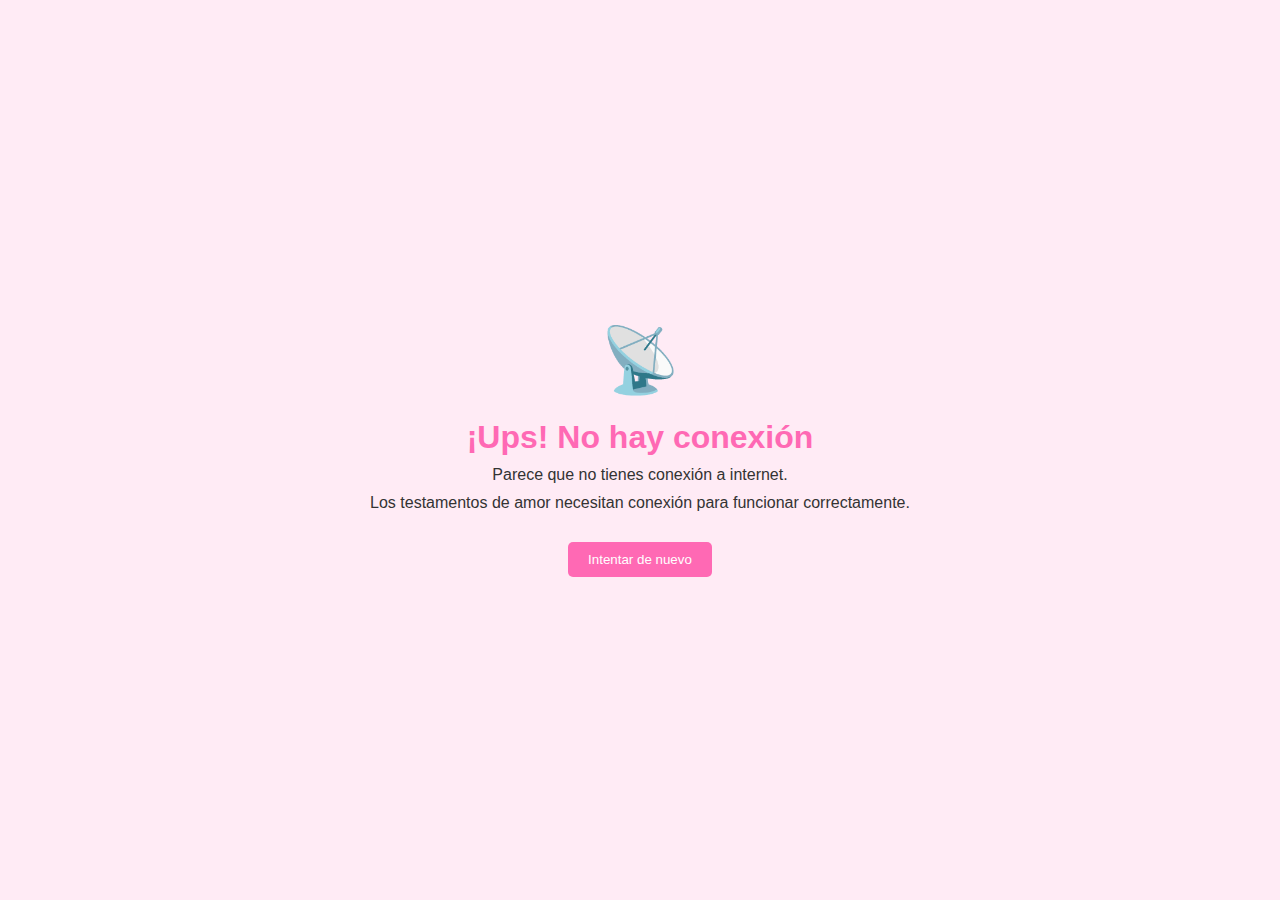
<file: offline.html>
<!DOCTYPE html>
<html lang="es">
<head>
    <meta charset="UTF-8">
    <meta name="viewport" content="width=device-width, initial-scale=1.0">
    <title>Sin conexión - Testamento de Amor</title>
    <style>
        body {
            font-family: Arial, sans-serif;
            display: flex;
            flex-direction: column;
            align-items: center;
            justify-content: center;
            height: 100vh;
            margin: 0;
            background-color: #ffebf5;
            color: #333;
        }
        .offline-container {
            text-align: center;
            padding: 20px;
        }
        .offline-icon {
            font-size: 64px;
            margin-bottom: 20px;
        }
        h1 {
            color: #FF69B4;
            margin-bottom: 10px;
        }
        p {
            margin: 10px 0;
        }
        .retry-button {
            background-color: #FF69B4;
            color: white;
            border: none;
            padding: 10px 20px;
            border-radius: 5px;
            cursor: pointer;
            margin-top: 20px;
        }
        .retry-button:hover {
            background-color: #FF1493;
        }
    </style>
</head>
<body>
    <div class="offline-container">
        <div class="offline-icon">📡</div>
        <h1>¡Ups! No hay conexión</h1>
        <p>Parece que no tienes conexión a internet.</p>
        <p>Los testamentos de amor necesitan conexión para funcionar correctamente.</p>
        <button class="retry-button" onclick="window.location.reload()">Intentar de nuevo</button>
    </div>
</body>
</html>
</file>
